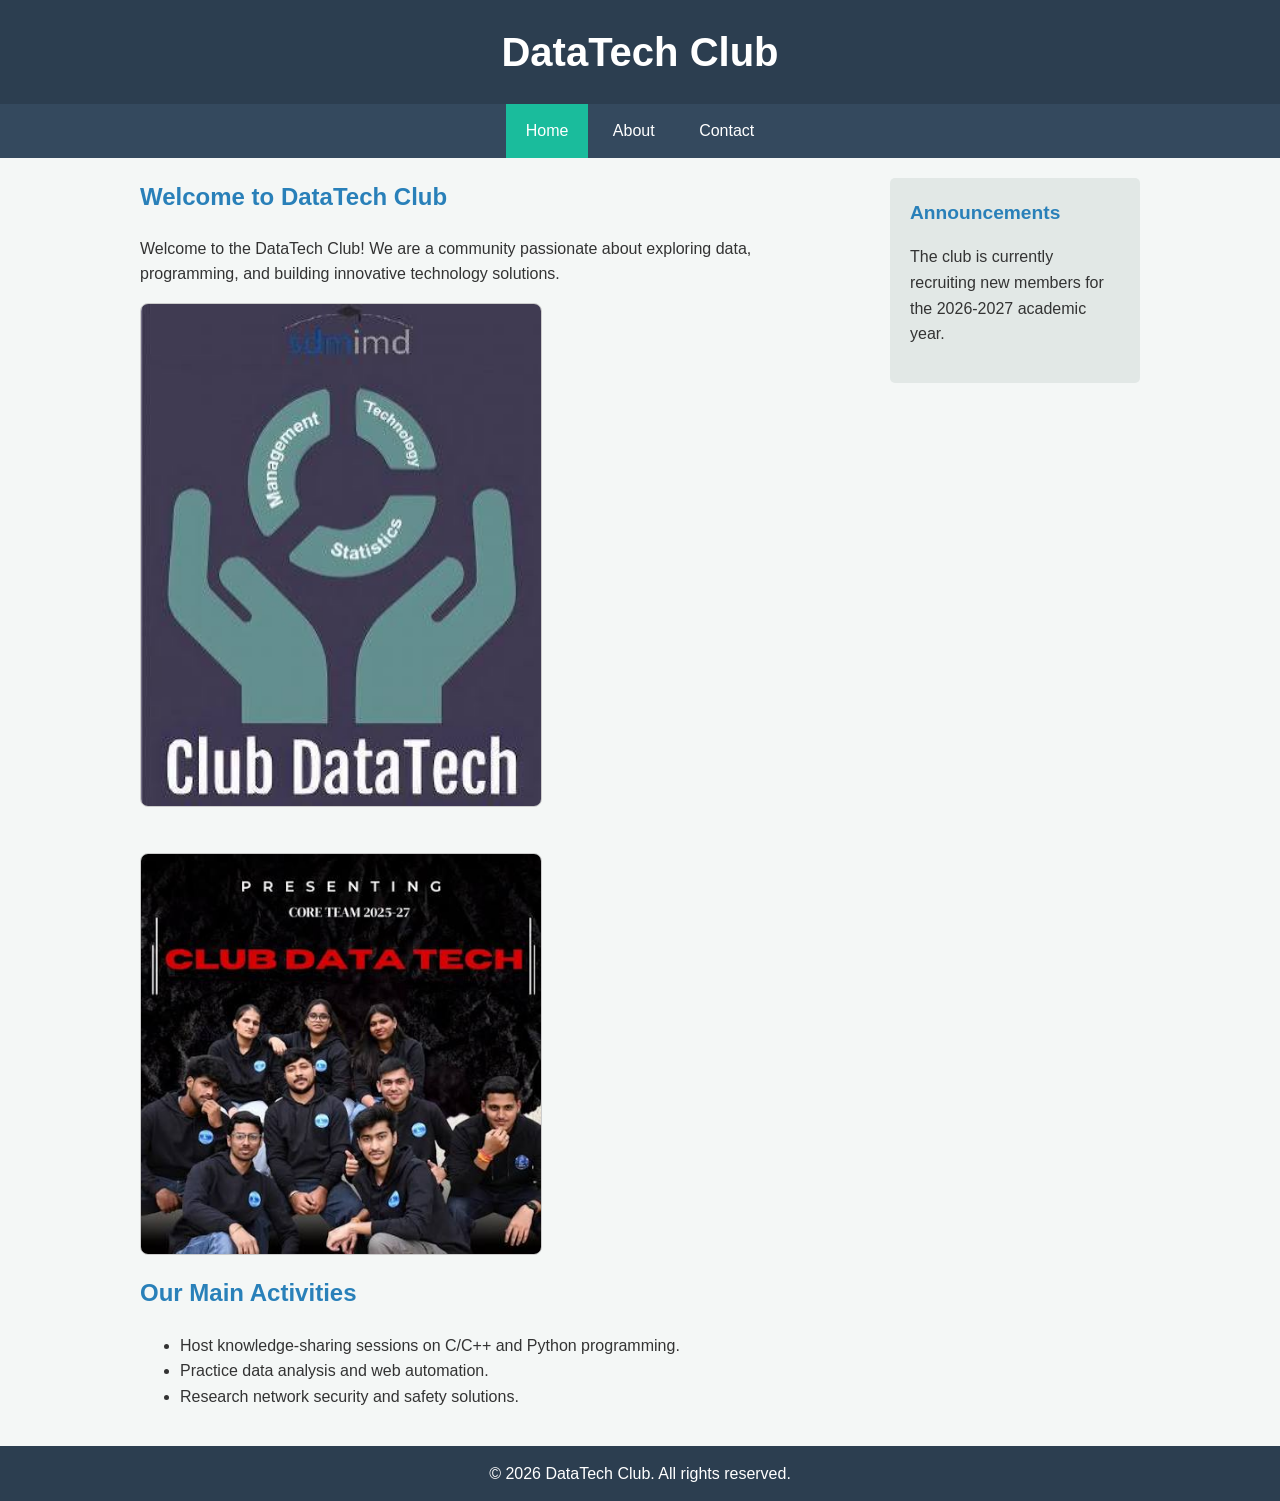
<file: Ex5/index.html>
<!DOCTYPE html>
<html lang="en">
    <head>
        <title>DataTech Club</title>
        <link rel="stylesheet" href="css/style.css">
    </head>
    <body>
        <!-- Header chỉ chứa tên/logo -->
        <header>
            <h1>DataTech Club</h1>
        </header>

        <!-- Thanh điều hướng dùng chung -->
        <nav>
            <ul>
                <li><a href="index.html" class="active">Home</a></li>
                <li><a href="about.html">About</a></li>
                <li><a href="contact.html">Contact</a></li>
            </ul>
        </nav>

        <!-- Container giới hạn chiều rộng và tạo 2 cột -->
        <div class="container">
            <!-- Main (Cột trái - 70%): Chứa nội dung chính (Chỉnh sửa theo Bài 2) -->
            <main>
                <h2>Welcome to DataTech Club</h2>
                <!-- Đoạn văn ngắn chào khách -->
                <p>Welcome to the DataTech Club! We are a community passionate about exploring data, programming, and building innovative technology solutions.</p>

                <!-- Hình ảnh (Yêu cầu có ít nhất 2 ảnh, dùng alt) -->
                <img src="images/logo.png" alt="Official DataTech Club Logo" width="400" height="300">
                <br>
                <img src="images/members.png" alt="Members coding on a project together" width="400" height="300">

                <!-- Danh sách 3 hoạt động -->
                <h2>Our Main Activities</h2>
                <ul>
                    <li>Host knowledge-sharing sessions on C/C++ and Python programming.</li>
                    <li>Practice data analysis and web automation.</li>
                    <li>Research network security and safety solutions.</li>
                </ul>
            </main>

            <!-- Aside (Cột phải - 25%) -->
            <aside>
                <h2>Announcements</h2>
                <p>The club is currently recruiting new members for the 2026-2027 academic year.</p>
            </aside>
        </div>

        <!-- Footer: Thông tin bản quyền -->
        <footer>
            <p>&copy; 2026 DataTech Club. All rights reserved.</p>
        </footer>
    </body>
</html>
</file>
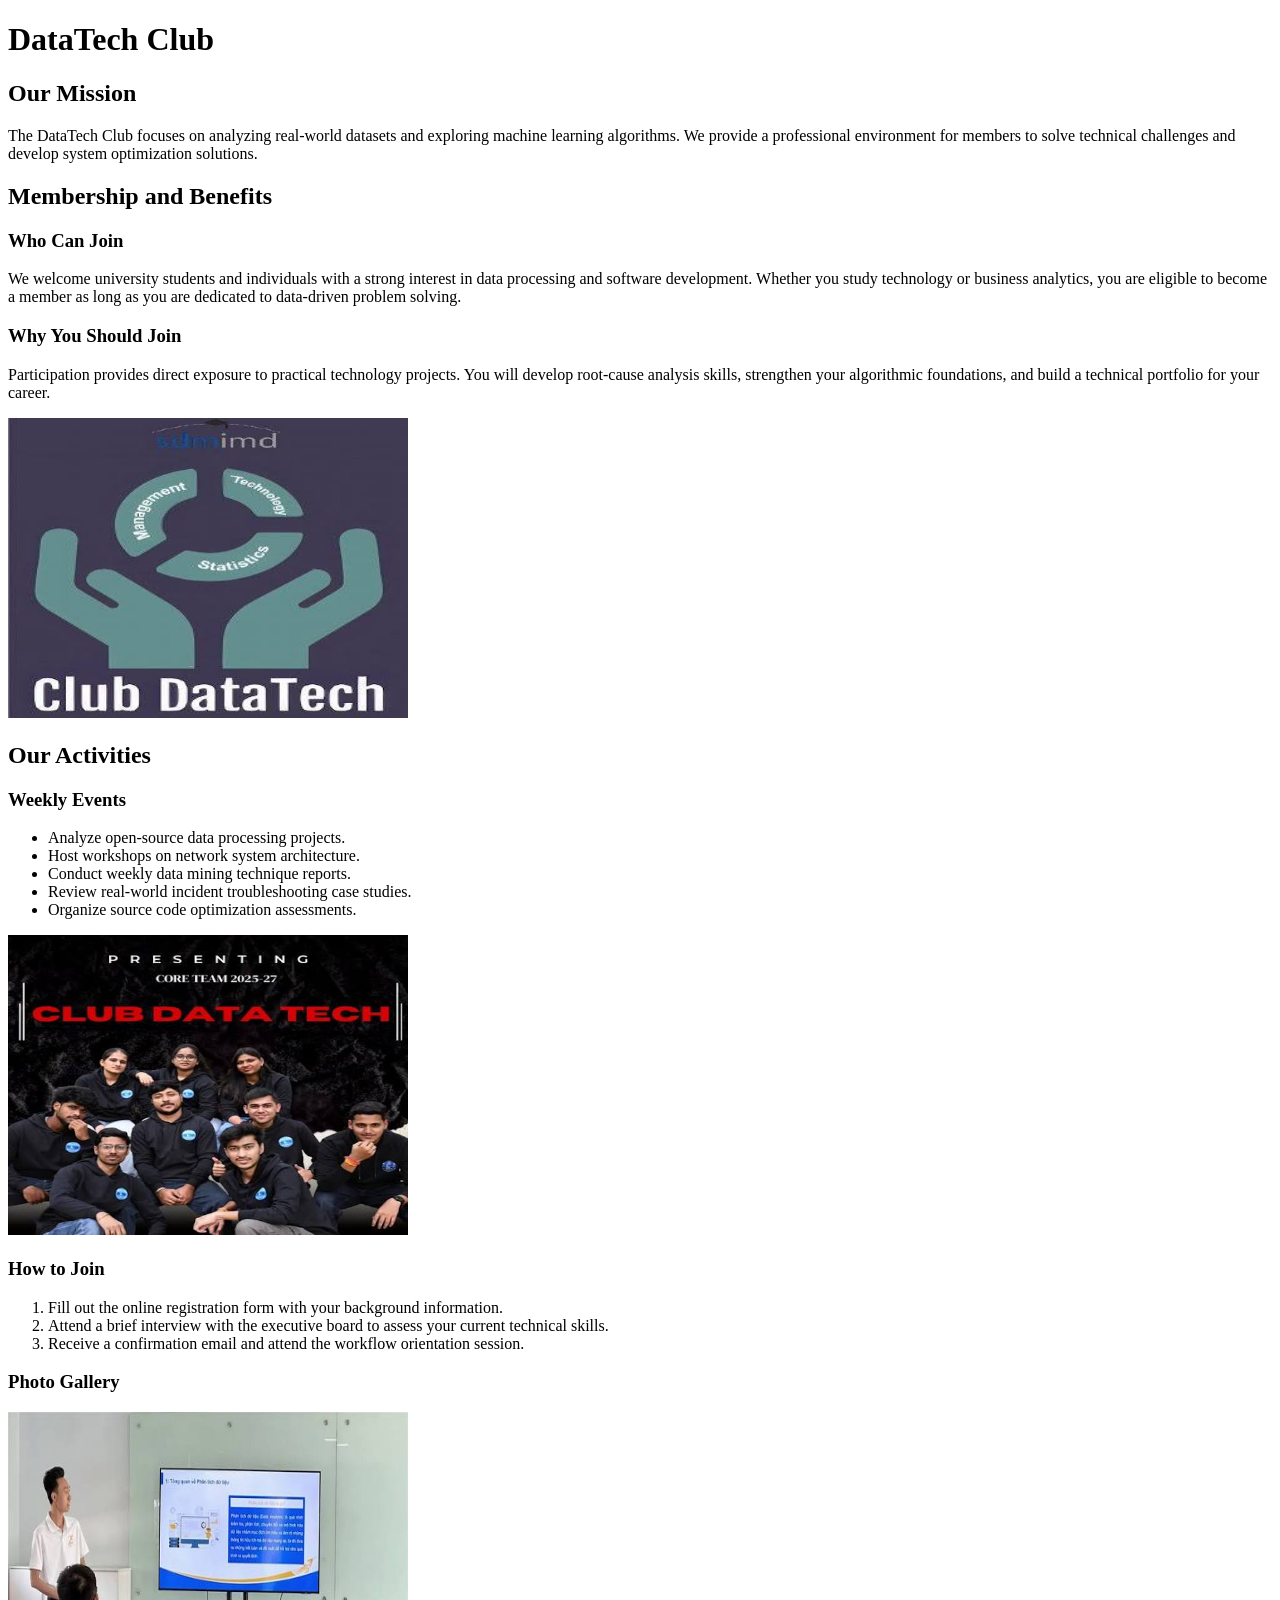
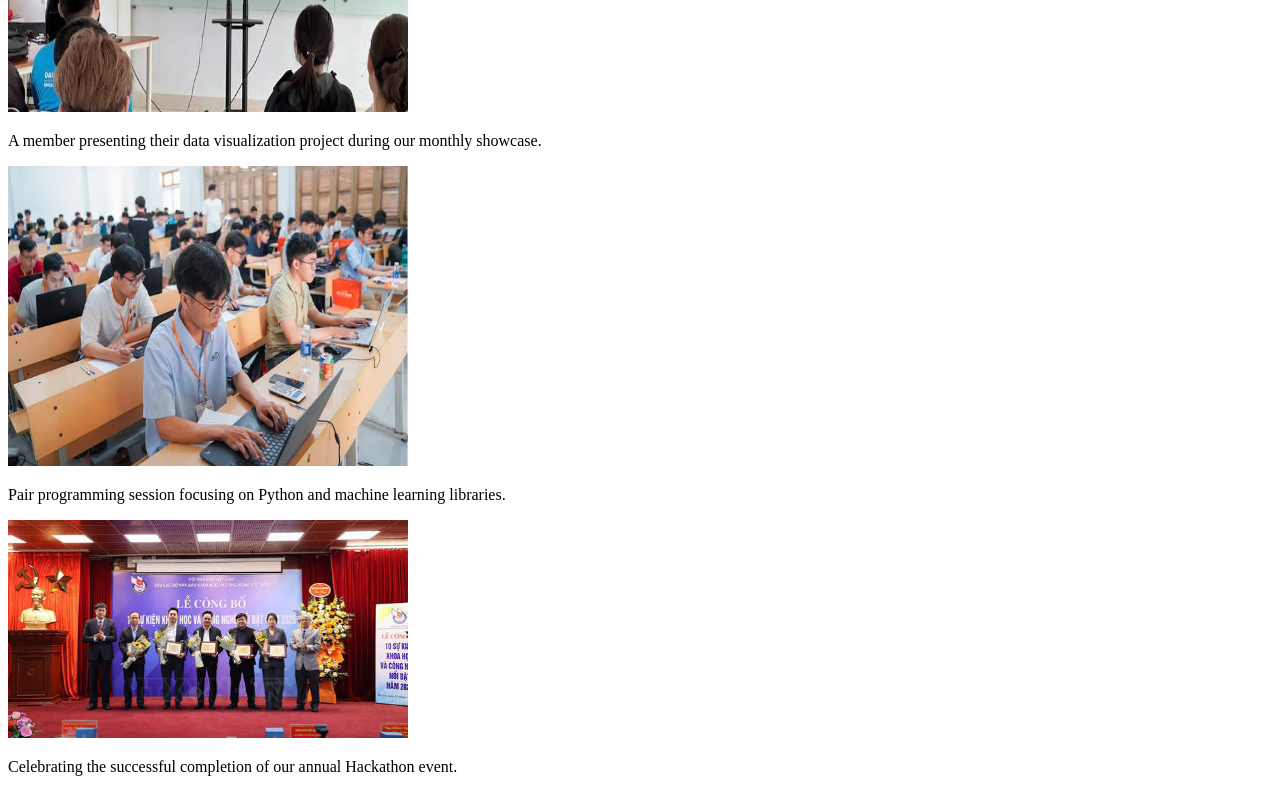
<file: Ex3/about.html>
<!DOCTYPE html>
<html>
    <head>
        <title>DataTech Club</title>
    </head>
    <body>
        <header>
            <h1>DataTech Club</h1>
            <h2>Our Mission</h2>
            <p>The DataTech Club focuses on analyzing real-world datasets and exploring machine learning algorithms. 
            We provide a professional environment for members to solve technical challenges and develop system optimization solutions.</p>
        </header>
        <main>
            <h2>Membership and Benefits</h2>
            <h3>Who Can Join</h3>
            <p>We welcome university students and individuals with a strong interest in data processing and software development. 
            Whether you study technology or business analytics, you are eligible to become a member as long as you are dedicated to data-driven problem solving.</p>
            <h3>Why You Should Join</h3>
            <p>Participation provides direct exposure to practical technology projects. 
            You will develop root-cause analysis skills, strengthen your algorithmic foundations, and build a technical portfolio for your career.</p>
            <img src="images/logo.png" alt="DataTech Club Logo" width="400" height="300">
            <h2>Our Activities</h2>
            <h3>Weekly Events</h3>
            <ul>
                <li>Analyze open-source data processing projects.</li>
                <li>Host workshops on network system architecture.</li>
                <li>Conduct weekly data mining technique reports.</li>
                <li>Review real-world incident troubleshooting case studies.</li>
                <li>Organize source code optimization assessments.</li>
            </ul>
            <img src="images/members.png" alt="Members at a Friday coding night" width="400" height="300">
            <h3>How to Join</h3>
            <ol>
                <li>Fill out the online registration form with your background information.</li>
                <li>Attend a brief interview with the executive board to assess your current technical skills.</li>
                <li>Receive a confirmation email and attend the workflow orientation session.</li>
            </ol>
            <h3>Photo Gallery</h3>
                <img src="images/images1.png" alt="Member presenting a data visualization dashboard on a projector screen" width="400" height="300">
                <p>A member presenting their data visualization project during our monthly showcase.</p>
                <img src="images/images2.png" alt="Two students writing Python code on a dual-monitor setup" width="400" height="300">
                <p>Pair programming session focusing on Python and machine learning libraries.</p>
                <img src="images/images3.png" alt="Large group of smiling students holding participation certificates" width="400">
                <p>Celebrating the successful completion of our annual Hackathon event.</p>
        </main>
    </body>
</html>
</file>
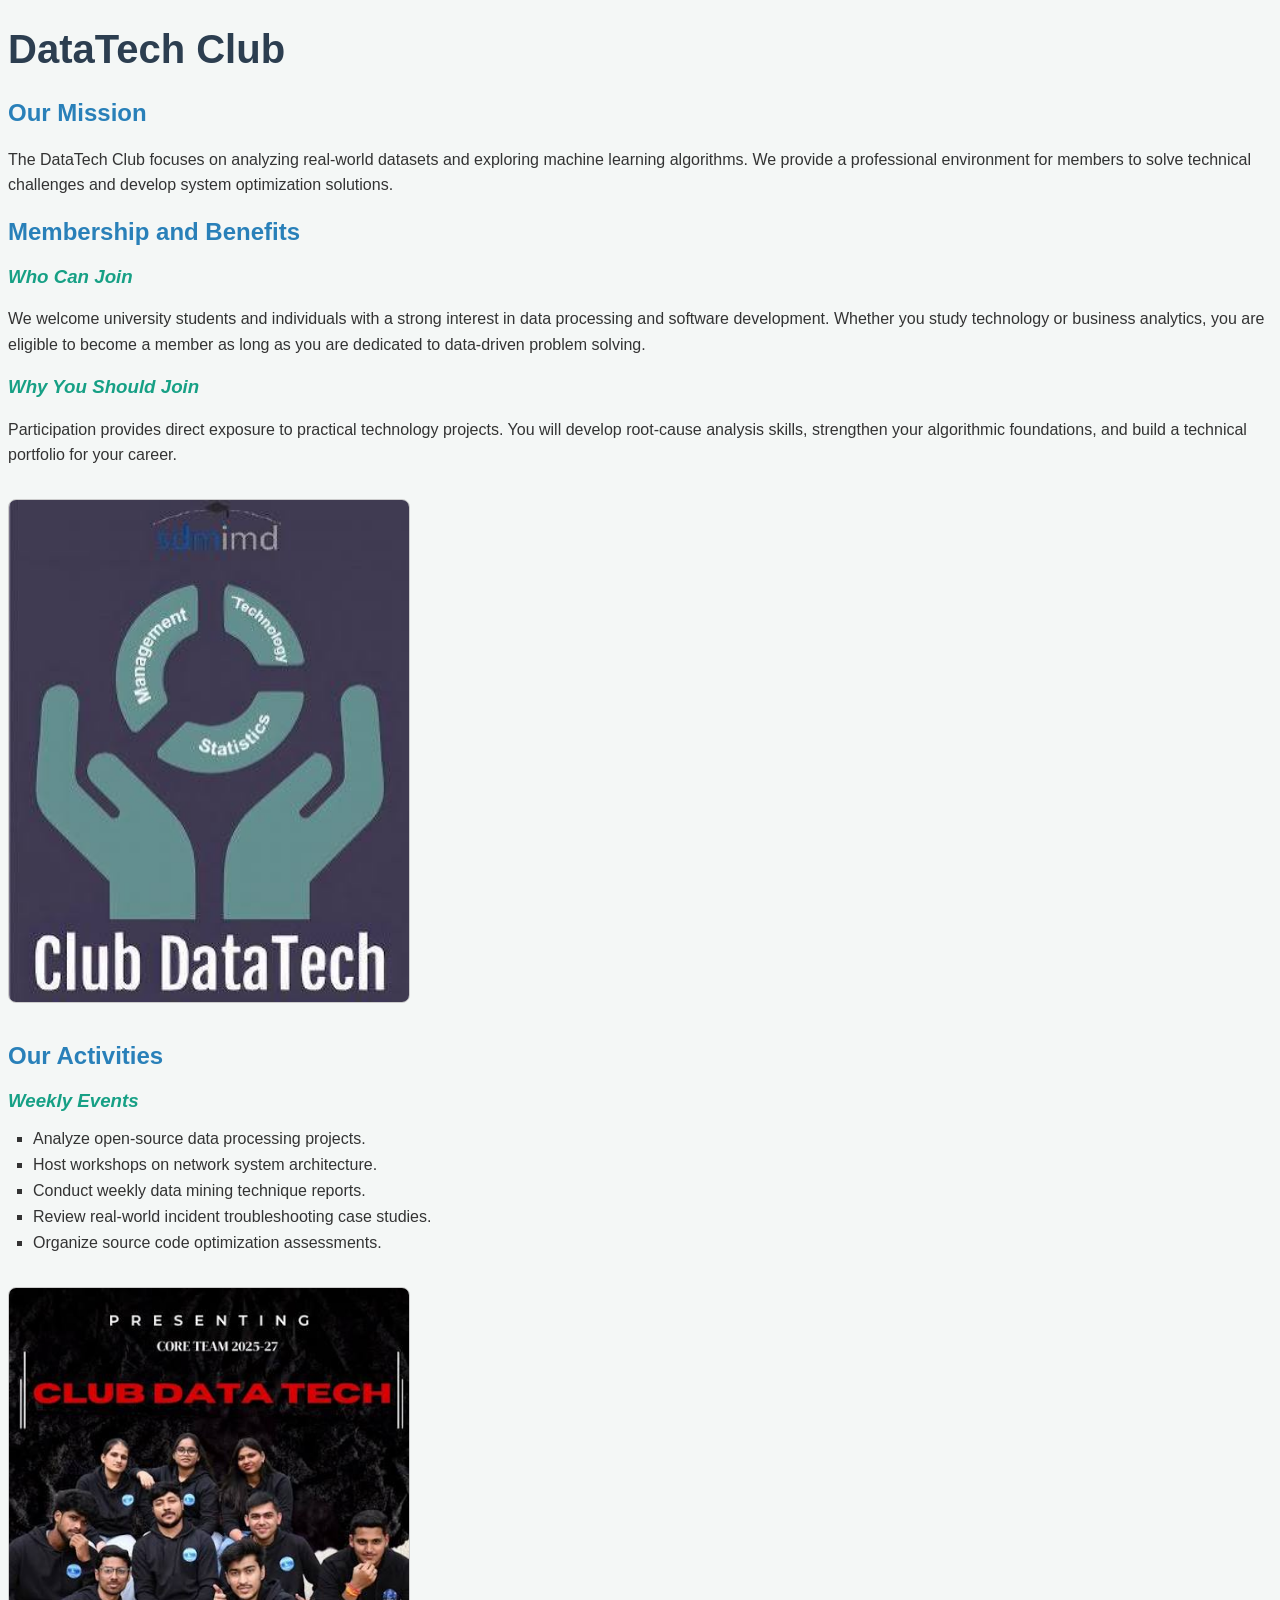
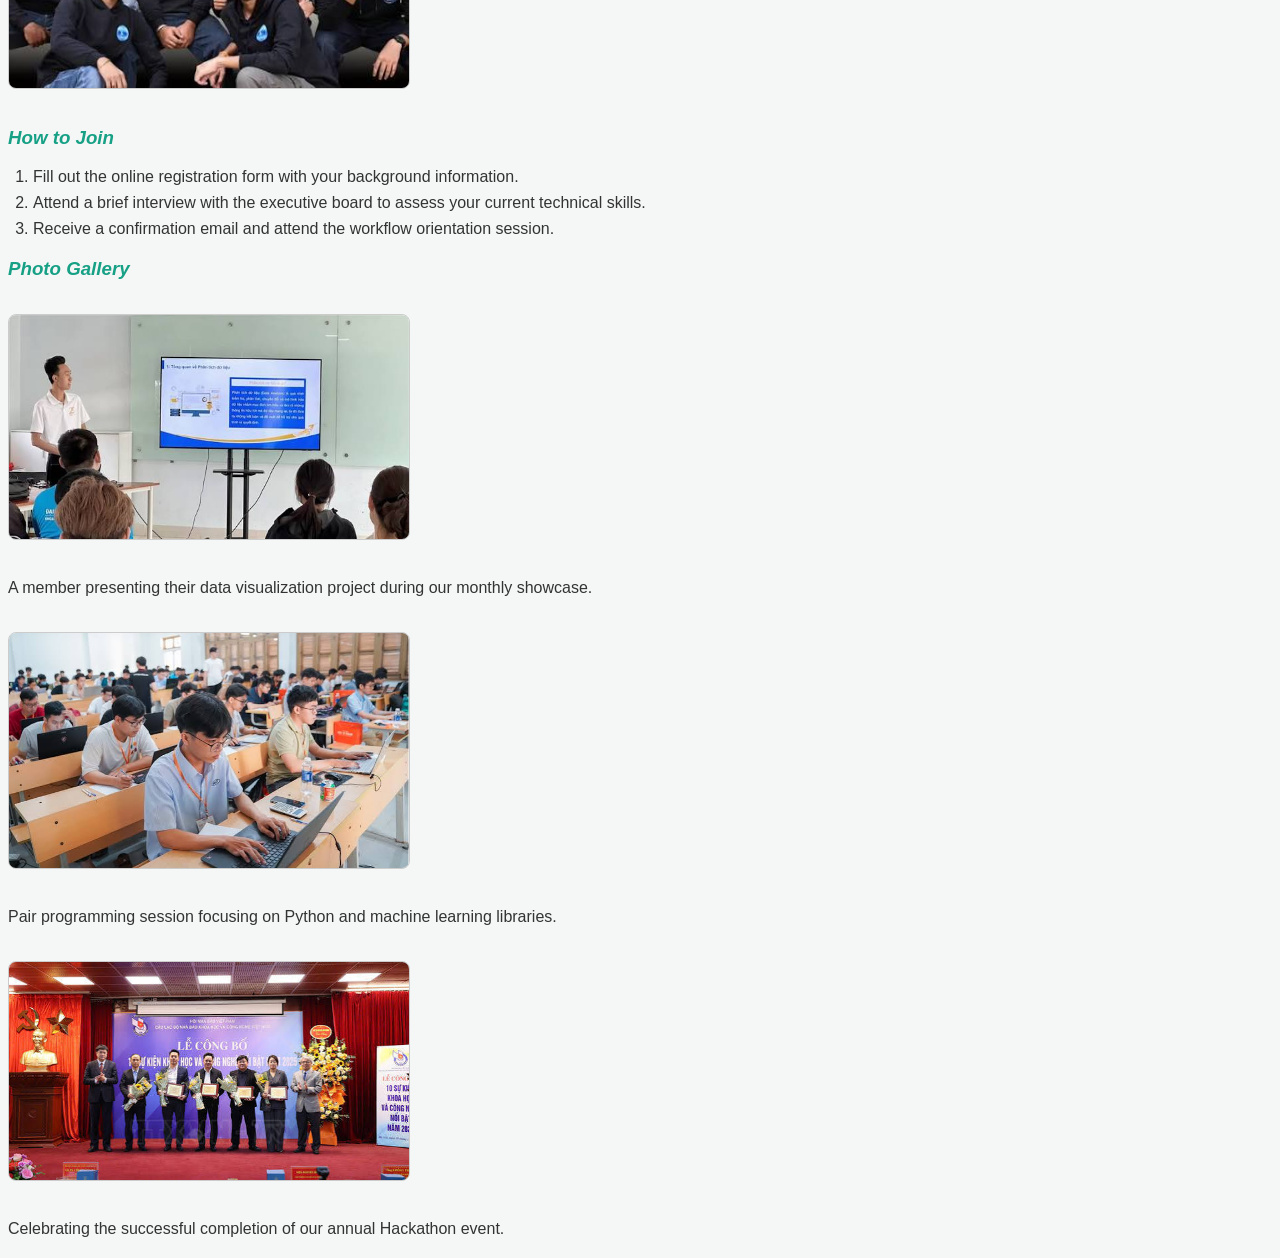
<file: Ex4/about.html>
<!DOCTYPE html>
<html>
    <head>
        <title>DataTech Club</title>
        <link rel="stylesheet" href="css/style.css">
    </head>
    <body>
        <header>
            <h1>DataTech Club</h1>
            <h2>Our Mission</h2>
            <p>The DataTech Club focuses on analyzing real-world datasets and exploring machine learning algorithms. 
            We provide a professional environment for members to solve technical challenges and develop system optimization solutions.</p>
        </header>
        <main>
            <h2>Membership and Benefits</h2>
            <h3>Who Can Join</h3>
            <p>We welcome university students and individuals with a strong interest in data processing and software development. 
            Whether you study technology or business analytics, you are eligible to become a member as long as you are dedicated to data-driven problem solving.</p>
            <h3>Why You Should Join</h3>
            <p>Participation provides direct exposure to practical technology projects. 
            You will develop root-cause analysis skills, strengthen your algorithmic foundations, and build a technical portfolio for your career.</p>
            <img src="images/logo.png" alt="DataTech Club Logo" width="400" height="300">
            <h2>Our Activities</h2>
            <h3>Weekly Events</h3>
            <ul>
                <li>Analyze open-source data processing projects.</li>
                <li>Host workshops on network system architecture.</li>
                <li>Conduct weekly data mining technique reports.</li>
                <li>Review real-world incident troubleshooting case studies.</li>
                <li>Organize source code optimization assessments.</li>
            </ul>
            <img src="images/members.png" alt="Members at a Friday coding night" width="400" height="300">
            <h3>How to Join</h3>
            <ol>
                <li>Fill out the online registration form with your background information.</li>
                <li>Attend a brief interview with the executive board to assess your current technical skills.</li>
                <li>Receive a confirmation email and attend the workflow orientation session.</li>
            </ol>
            <h3>Photo Gallery</h3>
                <img src="images/images1.png" alt="Member presenting a data visualization dashboard on a projector screen" width="400" height="300">
                <p>A member presenting their data visualization project during our monthly showcase.</p>
                <img src="images/images2.png" alt="Two students writing Python code on a dual-monitor setup" width="400" height="300">
                <p>Pair programming session focusing on Python and machine learning libraries.</p>
                <img src="images/images3.png" alt="Large group of smiling students holding participation certificates" width="400">
                <p>Celebrating the successful completion of our annual Hackathon event.</p>
        </main>
    </body>
</html>
</file>
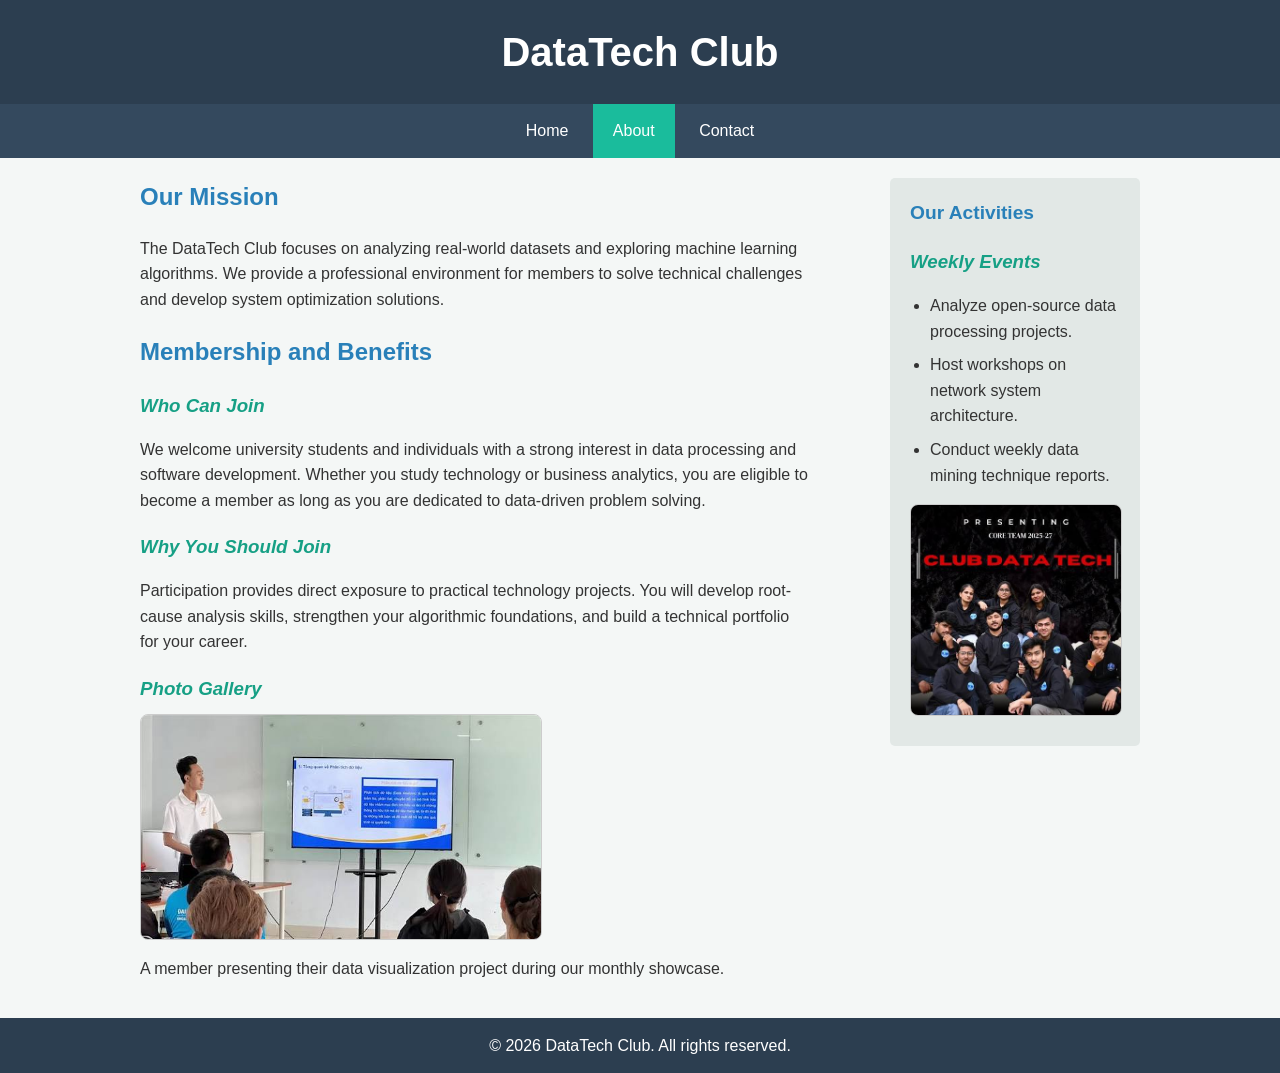
<file: Ex5/about.html>
<!DOCTYPE html>
<html lang="vi">
    <head>
        <title>DataTech Club - About</title>
        <link rel="stylesheet" href="css/style.css">
    </head>
    <body>
        <!-- Header CHỈ chứa tên/logo giống hệt index_4.html -->
        <header>
            <h1>DataTech Club</h1>
        </header>

        <!-- Khối điều hướng (nav) -->
        <nav>
            <ul>
                <li><a href="index.html">Home</a></li>
                <li><a href="about.html" class="active">About</a></li>
                <li><a href="contact.html">Contact</a></li>
            </ul>
        </nav>
        
        <!-- Bắt buộc phải có thẻ div class="container" bao bọc main và aside -->
        <div class="container">
            <!-- Main (Cột trái - 70%) -->
            <main>
                <!-- Chuyển phần Our Mission từ thẻ header cũ xuống đây -->
                <h2>Our Mission</h2>
                <p>The DataTech Club focuses on analyzing real-world datasets and exploring machine learning algorithms. 
                We provide a professional environment for members to solve technical challenges and develop system optimization solutions.</p>
                
                <h2>Membership and Benefits</h2>
                <h3>Who Can Join</h3>
                <p>We welcome university students and individuals with a strong interest in data processing and software development. 
                Whether you study technology or business analytics, you are eligible to become a member as long as you are dedicated to data-driven problem solving.</p>
                
                <h3>Why You Should Join</h3>
                <p>Participation provides direct exposure to practical technology projects. 
                You will develop root-cause analysis skills, strengthen your algorithmic foundations, and build a technical portfolio for your career.</p>
                
                <h3>Photo Gallery</h3>
                <img src="images/images1.png" alt="Member presenting a data visualization dashboard on a projector screen" width="400" height="300">
                <p>A member presenting their data visualization project during our monthly showcase.</p>
            </main>

            <!-- Aside (Cột phải - 25%): Đưa các nội dung phụ sang bên này -->
            <aside>
                <h2>Our Activities</h2>
                <h3>Weekly Events</h3>
                <ul>
                    <li>Analyze open-source data processing projects.</li>
                    <li>Host workshops on network system architecture.</li>
                    <li>Conduct weekly data mining technique reports.</li>
                </ul>
                <img src="images/members.png" alt="Members at a Friday coding night" width="400" height="300">
            </aside>
        </div>

        <!-- Footer giống hệt các trang kia -->
        <footer>
            <p>&copy; 2026 DataTech Club. All rights reserved.</p>
        </footer>
    </body>
</html>
</file>
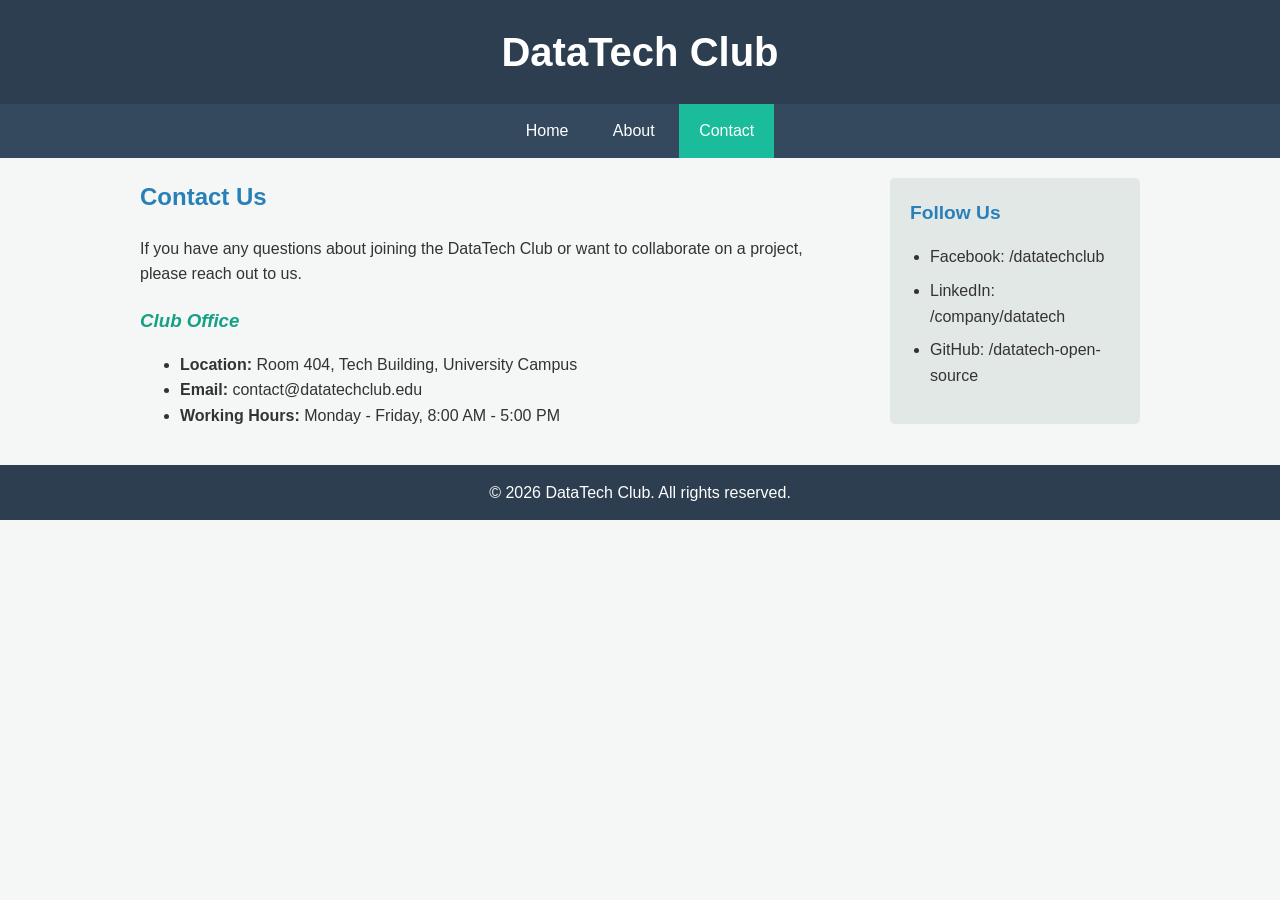
<file: Ex5/contact.html>
<!DOCTYPE html>
<html lang="vi">
    <head>
        <title>Contact - DataTech Club</title>
        <link rel="stylesheet" href="css/style.css">
    </head>
    <body>
        <header>
            <h1>DataTech Club</h1>
        </header>

        <nav>
            <ul>
                <li><a href="index.html">Home</a></li>
                <li><a href="about.html">About</a></li>
                <li><a href="contact.html" class="active">Contact</a></li>
            </ul>
        </nav>

        <div class="container">
            <main>
                <h2>Contact Us</h2>
                <p>If you have any questions about joining the DataTech Club or want to collaborate on a project, please reach out to us.</p>
                
                <h3>Club Office</h3>
                <ul>
                    <li><strong>Location:</strong> Room 404, Tech Building, University Campus</li>
                    <li><strong>Email:</strong> contact@datatechclub.edu</li>
                    <li><strong>Working Hours:</strong> Monday - Friday, 8:00 AM - 5:00 PM</li>
                </ul>
            </main>

            <aside>
                <h2>Follow Us</h2>
                <ul>
                    <li>Facebook: /datatechclub</li>
                    <li>LinkedIn: /company/datatech</li>
                    <li>GitHub: /datatech-open-source</li>
                </ul>
            </aside>
        </div>

        <footer>
            <p>&copy; 2026 DataTech Club. All rights reserved.</p>
        </footer>
    </body>
</html>
</file>
<file: Ex5/css/style.css>
/* --- RESET & BODY --- */
body {
    margin: 0;
    padding: 0;
    font-family: Arial, Helvetica, sans-serif;
    background-color: #f4f7f6;
    color: #333333;
    line-height: 1.6;
}

/* --- TYPOGRAPHY & IMAGES --- */
h1 { color: #ffffff; font-size: 2.5rem; }
h2 { color: #2980b9; }
h3 { color: #16a085; font-style: italic; margin-bottom: 5px; }
p, ul, ol { margin-bottom: 16px; }

img {
    max-width: 100%;
    height: auto;
    border-radius: 8px;
    border: 1px solid #cccccc;
    display: block;
    margin: 10px 0;
}

/* --- LAYOUT: HEADER --- */
header {
    background-color: #2c3e50;
    padding: 20px 0;
    text-align: center;
}
header h1 { margin: 0; }

/* --- LAYOUT: NAVIGATION --- */
nav {
    background-color: #34495e;
    text-align: center;
}
nav ul {
    list-style-type: none;
    margin: 0;
    padding: 0;
}
nav li {
    display: inline-block;
}
nav a {
    display: inline-block;
    color: white;
    text-decoration: none;
    padding: 14px 20px;
}
nav a:hover, nav a.active {
    background-color: #1abc9c;
}

/* --- LAYOUT: MAIN CONTAINER (2 COLUMNS) --- */
.container {
    max-width: 1000px; /* Mở rộng một chút để chứa hình ảnh và 2 cột */
    margin: 20px auto;
    padding: 0 20px;
    overflow: hidden; /* Clear float */
}

main {
    float: left;
    width: 70%;
    box-sizing: border-box;
    padding-right: 30px; /* Tạo khoảng cách giữa main và aside */
}
main h2:first-child { margin-top: 0; }

aside {
    float: right;
    width: 25%;
    box-sizing: border-box;
    background-color: #e2e8e6;
    padding: 20px;
    border-radius: 5px;
}
aside h2 { margin-top: 0; font-size: 1.2rem; }
aside ul { padding-left: 20px; }
aside li { margin-bottom: 8px; }

/* --- LAYOUT: FOOTER --- */
footer {
    background-color: #2c3e50;
    color: white;
    text-align: center;
    padding: 15px 0;
    clear: both; /* Dọn dẹp float để footer nằm dưới cùng */
    margin-top: 20px;
}
footer p { margin: 0; }
</file>
<file: Ex4/css/style.css>
body {
    background-color: #f4f7f6; 
    color: #333333;
    font-family: Arial, Helvetica, sans-serif;
    font-size: 16px;
}

h1 {
    color: #2c3e50;
    font-size: 2.5rem;
}

h2 {
    color: #2980b9;
}

h3 {
    color: #16a085;
    font-style: italic;
}

p {
    line-height: 1.6;
    margin-bottom: 16px;
}

img {
    max-width: 100%;
    height: auto; 
    border-radius: 8px; 
    border: 1px solid #cccccc;
    margin: 15px 0;
}

ul {
    list-style-type: square;
    padding-left: 25px;
    margin-bottom: 20px;
}

ol {
    padding-left: 25px;
    margin-bottom: 20px;
}

li {
    margin-bottom: 8px;
}
</file>
